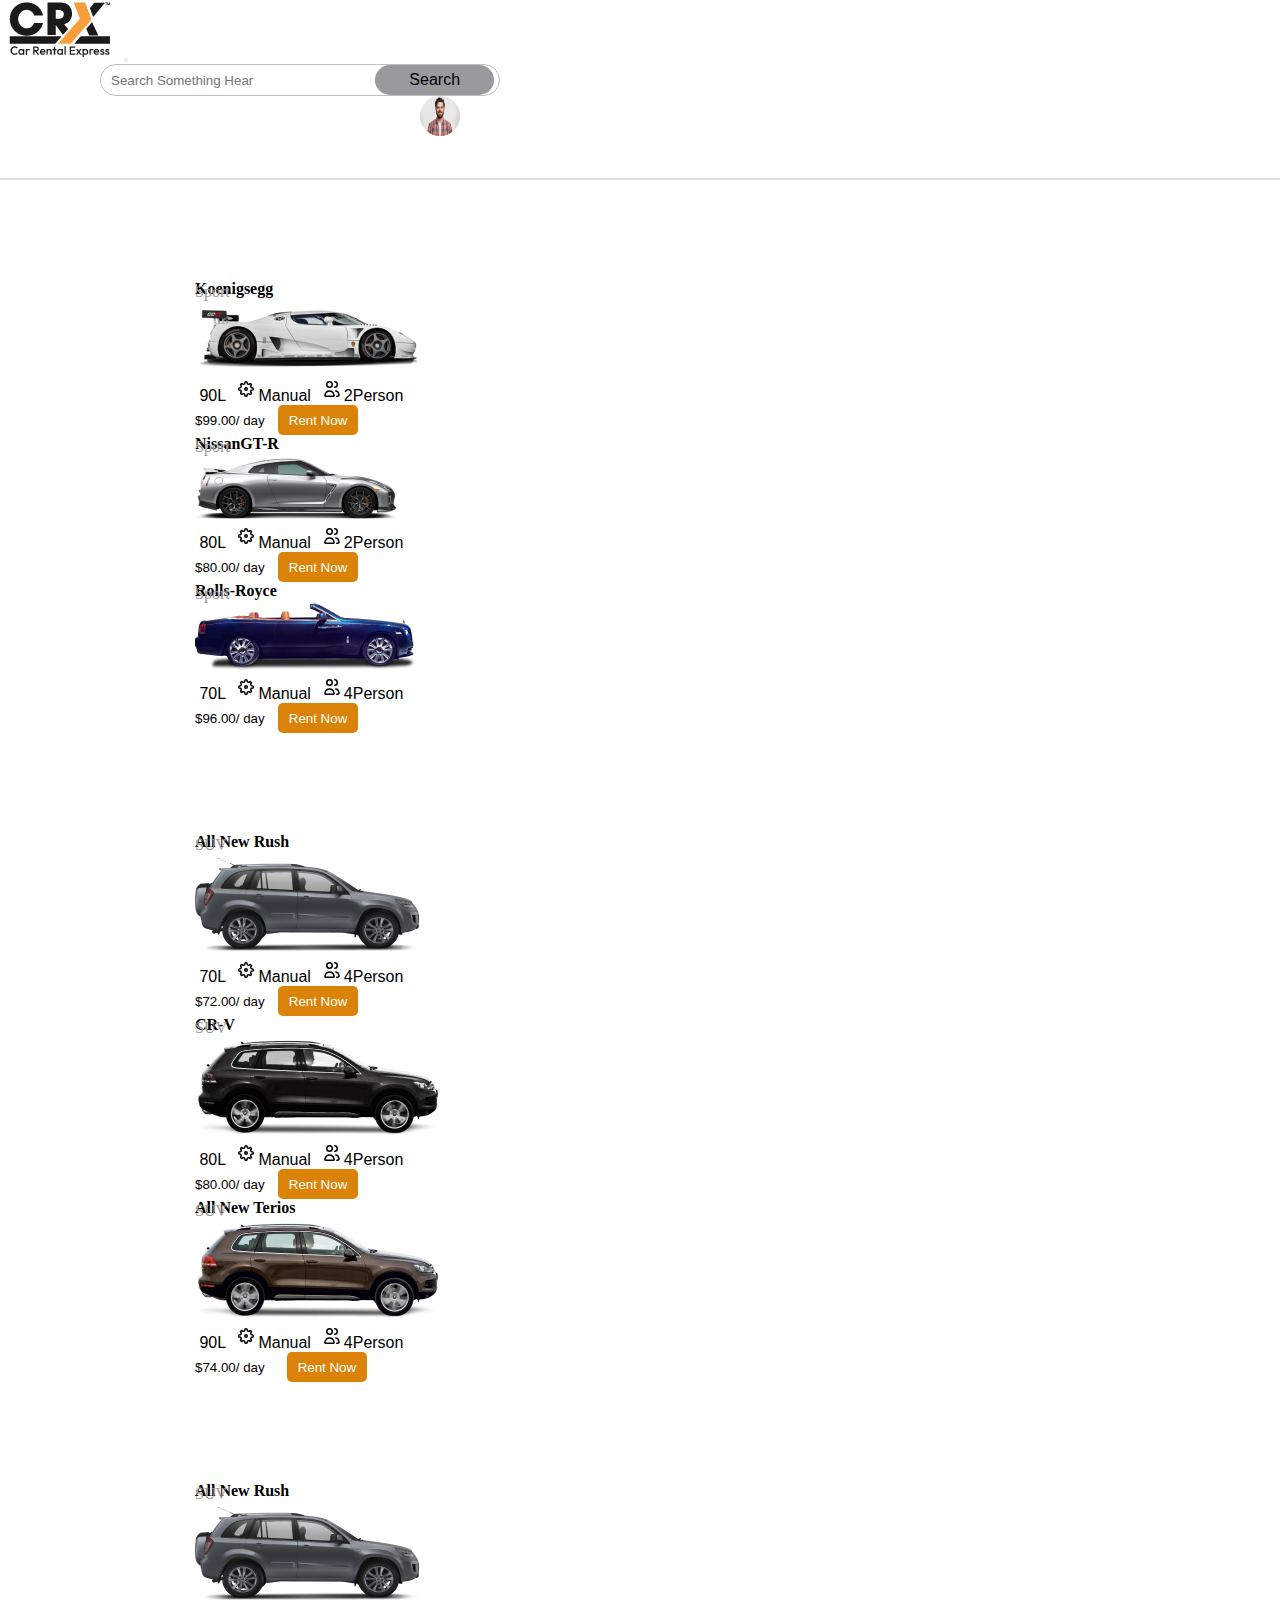
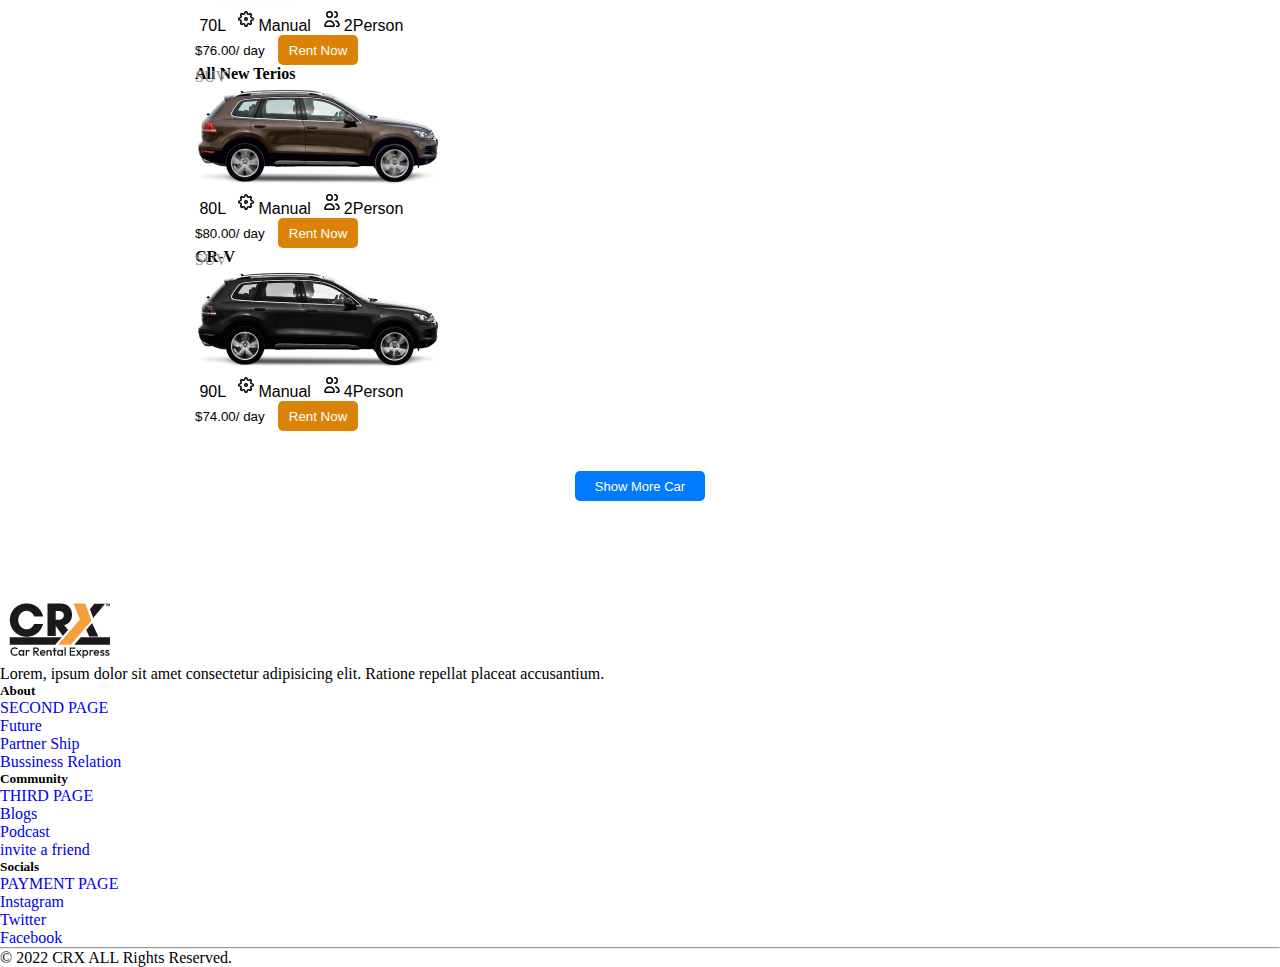
<file: index.html>
<!doctype html>
<html lang="en">

<head>
  <meta charset="utf-8">
  <meta name="viewport" content="width=device-width, initial-scale=1">
  <title>CAR WEBSITE</title>
  <link href="https://cdn.jsdelivr.net/npm/bootstrap@5.3.2/dist/css/bootstrap.min.css" rel="stylesheet"
    integrity="sha384-T3c6CoIi6uLrA9TneNEoa7RxnatzjcDSCmG1MXxSR1GAsXEV/Dwwykc2MPK8M2HN" crossorigin="anonymous">
  <link rel="stylesheet" href="style.css">
  <link rel="stylesheet" href="https://cdnjs.cloudflare.com/ajax/libs/font-awesome/6.5.1/css/all.min.css"
    integrity="sha512-DTOQO9RWCH3ppGqcWaEA1BIZOC6xxalwEsw9c2QQeAIftl+Vegovlnee1c9QX4TctnWMn13TZye+giMm8e2LwA=="
    crossorigin="anonymous" referrerpolicy="no-referrer" />
</head>

<body>

  <nav class="navbar navbar-expand-lg bg-body-tertiary">
    <div class="container-fluid">
      <img class="navbar-brand" href="#" src="./logo_0.png">
      <button class="navbar-toggler" type="button" data-bs-toggle="collapse" data-bs-target="#navbarText"
        aria-controls="navbarText" aria-expanded="false" aria-label="Toggle navigation">
        <span class="navbar-toggler-icon"></span>
      </button>
      <div class="collapse navbar-collapse" id="navbarText">
        <div class="search-box">
          <input class="input-section" type="text" placeholder="Search Something Hear">
          <button class="search-btn">Search </button>
        </div>
        <span class="navbar-text">
          <i class="fa-solid fa-heart fa-xl"></i>
          <i class="fa-solid fa-bell fa-xl"></i>
          <img style="height: 40px; width: 40px; border-radius: 50px;"
            src="./young-bearded-man-with-striped-shirt_273609-5677.avif" alt="">
        </span>

        <div class="form-section">
          <div class="form-design">
            <p class="para-styleing">TYPE</p>
            <pre>
<label for="#"><input type="checkbox"> Sports (10)</label><br>
<label for="#"><input type="checkbox"> SUV (12)</label><br>
<label for="#"><input type="checkbox"> MPV (16)</label><br>
<label for="#"><input type="checkbox"> Sedan (20)</label><br>
<label for="#"><input type="checkbox"> Coupe (14)</label><br>
<label for="#"><input type="checkbox"> Hatchback (14)</label><br>
      </pre>
          </div>

          <div class="sec-form-design">
            <p class="para-styleing">CAPACITY</p>
            <pre>
<label for="#"><input type="checkbox"> 2Person (10)</label><br>
<label for="#"><input type="checkbox"> 4Person (14)</label><br>
<label for="#"><input type="checkbox"> 6Person (12)</label><br>
<label for="#"><input type="checkbox"> 8orMore (16)</label><br>
      </pre>
          </div>

          <div class="third-form-design">
            <p class="para-styleing">PRICE</p>
            <pre>
<label for="#"><input type="range"> </label>
      <P style="margin-top: -20px;">MAX.$100.00</P>
      </pre>
          </div>
        </div>
      </div>
    </div>
  </nav>

  <div class="borderline">

  </div>

  <div class="card-sections">
    <div class="card-design">
      <div class="card-group">
        <div class="card">
          <p class="FONTSTYLING" style="font-weight: bolder;">Koenigsegg</p>
          <p style="color: rgb(153, 153, 153); margin-top: -15px;">Sport</p>
          <img src="./car.png" class="card-img-top" alt="...">
          <div class="card-body">

            <pre><p class="card-text"><i class="fa-solid fa-gas-pump"></i> 90L  <svg width="24" height="24" fill="none" viewBox="0 0 24 24">
              <path stroke="currentColor" stroke-linecap="round" stroke-linejoin="round" stroke-width="1.5" d="M13.1191 5.61336C13.0508 5.11856 12.6279 4.75 12.1285 4.75H11.8715C11.3721 4.75 10.9492 5.11856 10.8809 5.61336L10.7938 6.24511C10.7382 6.64815 10.4403 6.96897 10.0622 7.11922C10.006 7.14156 9.95021 7.16484 9.89497 7.18905C9.52217 7.3524 9.08438 7.3384 8.75876 7.09419L8.45119 6.86351C8.05307 6.56492 7.49597 6.60451 7.14408 6.9564L6.95641 7.14408C6.60452 7.49597 6.56492 8.05306 6.86351 8.45118L7.09419 8.75876C7.33841 9.08437 7.3524 9.52216 7.18905 9.89497C7.16484 9.95021 7.14156 10.006 7.11922 10.0622C6.96897 10.4403 6.64815 10.7382 6.24511 10.7938L5.61336 10.8809C5.11856 10.9492 4.75 11.372 4.75 11.8715V12.1285C4.75 12.6279 5.11856 13.0508 5.61336 13.1191L6.24511 13.2062C6.64815 13.2618 6.96897 13.5597 7.11922 13.9378C7.14156 13.994 7.16484 14.0498 7.18905 14.105C7.3524 14.4778 7.3384 14.9156 7.09419 15.2412L6.86351 15.5488C6.56492 15.9469 6.60451 16.504 6.9564 16.8559L7.14408 17.0436C7.49597 17.3955 8.05306 17.4351 8.45118 17.1365L8.75876 16.9058C9.08437 16.6616 9.52216 16.6476 9.89496 16.811C9.95021 16.8352 10.006 16.8584 10.0622 16.8808C10.4403 17.031 10.7382 17.3519 10.7938 17.7549L10.8809 18.3866C10.9492 18.8814 11.3721 19.25 11.8715 19.25H12.1285C12.6279 19.25 13.0508 18.8814 13.1191 18.3866L13.2062 17.7549C13.2618 17.3519 13.5597 17.031 13.9378 16.8808C13.994 16.8584 14.0498 16.8352 14.105 16.8109C14.4778 16.6476 14.9156 16.6616 15.2412 16.9058L15.5488 17.1365C15.9469 17.4351 16.504 17.3955 16.8559 17.0436L17.0436 16.8559C17.3955 16.504 17.4351 15.9469 17.1365 15.5488L16.9058 15.2412C16.6616 14.9156 16.6476 14.4778 16.811 14.105C16.8352 14.0498 16.8584 13.994 16.8808 13.9378C17.031 13.5597 17.3519 13.2618 17.7549 13.2062L18.3866 13.1191C18.8814 13.0508 19.25 12.6279 19.25 12.1285V11.8715C19.25 11.3721 18.8814 10.9492 18.3866 10.8809L17.7549 10.7938C17.3519 10.7382 17.031 10.4403 16.8808 10.0622C16.8584 10.006 16.8352 9.95021 16.8109 9.89496C16.6476 9.52216 16.6616 9.08437 16.9058 8.75875L17.1365 8.4512C17.4351 8.05308 17.3955 7.49599 17.0436 7.1441L16.8559 6.95642C16.504 6.60453 15.9469 6.56494 15.5488 6.86353L15.2412 7.09419C14.9156 7.33841 14.4778 7.3524 14.105 7.18905C14.0498 7.16484 13.994 7.14156 13.9378 7.11922C13.5597 6.96897 13.2618 6.64815 13.2062 6.24511L13.1191 5.61336Z"></path>
              <path stroke="currentColor" stroke-linecap="round" stroke-linejoin="round" stroke-width="1.5" d="M13.25 12C13.25 12.6904 12.6904 13.25 12 13.25C11.3096 13.25 10.75 12.6904 10.75 12C10.75 11.3096 11.3096 10.75 12 10.75C12.6904 10.75 13.25 11.3096 13.25 12Z"></path>
            </svg>Manual  <svg width="24" height="24" fill="none" viewBox="0 0 24 24">
          <path stroke="currentColor" stroke-linecap="round" stroke-linejoin="round" stroke-width="1.5" d="M5.78168 19.25H13.2183C13.7828 19.25 14.227 18.7817 14.1145 18.2285C13.804 16.7012 12.7897 14 9.5 14C6.21031 14 5.19605 16.7012 4.88549 18.2285C4.773 18.7817 5.21718 19.25 5.78168 19.25Z"></path>
          <path stroke="currentColor" stroke-linecap="round" stroke-linejoin="round" stroke-width="1.5" d="M15.75 14C17.8288 14 18.6802 16.1479 19.0239 17.696C19.2095 18.532 18.5333 19.25 17.6769 19.25H16.75"></path>
          <circle cx="9.5" cy="7.5" r="2.75" stroke="currentColor" stroke-linecap="round" stroke-linejoin="round" stroke-width="1.5"></circle>
          <path stroke="currentColor" stroke-linecap="round" stroke-linejoin="round" stroke-width="1.5" d="M14.75 10.25C16.2688 10.25 17.25 9.01878 17.25 7.5C17.25 5.98122 16.2688 4.75 14.75 4.75"></path>
        </svg>2Person</p></pre>
            <pre><p class="card-text"><small class="text-body-secondary">$99.00/ day</small>   <button class="buttton">Rent Now</button> </p></pre>
          </div>
        </div>
        <div class="card">
          <p class="FONTSTYLING" style="font-weight: bolder;">NissanGT-R</p>
          <p style="color: rgb(153, 153, 153); margin-top: -15px;">Sport</p>
          <img src="./car2.png" class="card-img-top" alt="...">
          <div class="card-body">

            <pre><p class="card-text"><i class="fa-solid fa-gas-pump"></i> 80L  <svg width="24" height="24" fill="none" viewBox="0 0 24 24">
              <path stroke="currentColor" stroke-linecap="round" stroke-linejoin="round" stroke-width="1.5" d="M13.1191 5.61336C13.0508 5.11856 12.6279 4.75 12.1285 4.75H11.8715C11.3721 4.75 10.9492 5.11856 10.8809 5.61336L10.7938 6.24511C10.7382 6.64815 10.4403 6.96897 10.0622 7.11922C10.006 7.14156 9.95021 7.16484 9.89497 7.18905C9.52217 7.3524 9.08438 7.3384 8.75876 7.09419L8.45119 6.86351C8.05307 6.56492 7.49597 6.60451 7.14408 6.9564L6.95641 7.14408C6.60452 7.49597 6.56492 8.05306 6.86351 8.45118L7.09419 8.75876C7.33841 9.08437 7.3524 9.52216 7.18905 9.89497C7.16484 9.95021 7.14156 10.006 7.11922 10.0622C6.96897 10.4403 6.64815 10.7382 6.24511 10.7938L5.61336 10.8809C5.11856 10.9492 4.75 11.372 4.75 11.8715V12.1285C4.75 12.6279 5.11856 13.0508 5.61336 13.1191L6.24511 13.2062C6.64815 13.2618 6.96897 13.5597 7.11922 13.9378C7.14156 13.994 7.16484 14.0498 7.18905 14.105C7.3524 14.4778 7.3384 14.9156 7.09419 15.2412L6.86351 15.5488C6.56492 15.9469 6.60451 16.504 6.9564 16.8559L7.14408 17.0436C7.49597 17.3955 8.05306 17.4351 8.45118 17.1365L8.75876 16.9058C9.08437 16.6616 9.52216 16.6476 9.89496 16.811C9.95021 16.8352 10.006 16.8584 10.0622 16.8808C10.4403 17.031 10.7382 17.3519 10.7938 17.7549L10.8809 18.3866C10.9492 18.8814 11.3721 19.25 11.8715 19.25H12.1285C12.6279 19.25 13.0508 18.8814 13.1191 18.3866L13.2062 17.7549C13.2618 17.3519 13.5597 17.031 13.9378 16.8808C13.994 16.8584 14.0498 16.8352 14.105 16.8109C14.4778 16.6476 14.9156 16.6616 15.2412 16.9058L15.5488 17.1365C15.9469 17.4351 16.504 17.3955 16.8559 17.0436L17.0436 16.8559C17.3955 16.504 17.4351 15.9469 17.1365 15.5488L16.9058 15.2412C16.6616 14.9156 16.6476 14.4778 16.811 14.105C16.8352 14.0498 16.8584 13.994 16.8808 13.9378C17.031 13.5597 17.3519 13.2618 17.7549 13.2062L18.3866 13.1191C18.8814 13.0508 19.25 12.6279 19.25 12.1285V11.8715C19.25 11.3721 18.8814 10.9492 18.3866 10.8809L17.7549 10.7938C17.3519 10.7382 17.031 10.4403 16.8808 10.0622C16.8584 10.006 16.8352 9.95021 16.8109 9.89496C16.6476 9.52216 16.6616 9.08437 16.9058 8.75875L17.1365 8.4512C17.4351 8.05308 17.3955 7.49599 17.0436 7.1441L16.8559 6.95642C16.504 6.60453 15.9469 6.56494 15.5488 6.86353L15.2412 7.09419C14.9156 7.33841 14.4778 7.3524 14.105 7.18905C14.0498 7.16484 13.994 7.14156 13.9378 7.11922C13.5597 6.96897 13.2618 6.64815 13.2062 6.24511L13.1191 5.61336Z"></path>
              <path stroke="currentColor" stroke-linecap="round" stroke-linejoin="round" stroke-width="1.5" d="M13.25 12C13.25 12.6904 12.6904 13.25 12 13.25C11.3096 13.25 10.75 12.6904 10.75 12C10.75 11.3096 11.3096 10.75 12 10.75C12.6904 10.75 13.25 11.3096 13.25 12Z"></path>
            </svg>Manual  <svg width="24" height="24" fill="none" viewBox="0 0 24 24">
          <path stroke="currentColor" stroke-linecap="round" stroke-linejoin="round" stroke-width="1.5" d="M5.78168 19.25H13.2183C13.7828 19.25 14.227 18.7817 14.1145 18.2285C13.804 16.7012 12.7897 14 9.5 14C6.21031 14 5.19605 16.7012 4.88549 18.2285C4.773 18.7817 5.21718 19.25 5.78168 19.25Z"></path>
          <path stroke="currentColor" stroke-linecap="round" stroke-linejoin="round" stroke-width="1.5" d="M15.75 14C17.8288 14 18.6802 16.1479 19.0239 17.696C19.2095 18.532 18.5333 19.25 17.6769 19.25H16.75"></path>
          <circle cx="9.5" cy="7.5" r="2.75" stroke="currentColor" stroke-linecap="round" stroke-linejoin="round" stroke-width="1.5"></circle>
          <path stroke="currentColor" stroke-linecap="round" stroke-linejoin="round" stroke-width="1.5" d="M14.75 10.25C16.2688 10.25 17.25 9.01878 17.25 7.5C17.25 5.98122 16.2688 4.75 14.75 4.75"></path>
        </svg>2Person</p></pre>
            <pre><p class="card-text"><small class="text-body-secondary">$80.00/ day</small>   <button class="buttton">Rent Now</button> </p></pre>
          </div>
        </div>
        <div class="card">
          <p class="FONTSTYLING" style="font-weight: bolder;">Rolls-Royce</p>
          <p style="color: rgb(153, 153, 153); margin-top: -15px;">Sport</p>
          <img src="./Car3.png" class="card-img-top" alt="...">
          <div class="card-body">

            <pre><p class="card-text"><i class="fa-solid fa-gas-pump"></i> 70L  <svg width="24" height="24" fill="none" viewBox="0 0 24 24">
              <path stroke="currentColor" stroke-linecap="round" stroke-linejoin="round" stroke-width="1.5" d="M13.1191 5.61336C13.0508 5.11856 12.6279 4.75 12.1285 4.75H11.8715C11.3721 4.75 10.9492 5.11856 10.8809 5.61336L10.7938 6.24511C10.7382 6.64815 10.4403 6.96897 10.0622 7.11922C10.006 7.14156 9.95021 7.16484 9.89497 7.18905C9.52217 7.3524 9.08438 7.3384 8.75876 7.09419L8.45119 6.86351C8.05307 6.56492 7.49597 6.60451 7.14408 6.9564L6.95641 7.14408C6.60452 7.49597 6.56492 8.05306 6.86351 8.45118L7.09419 8.75876C7.33841 9.08437 7.3524 9.52216 7.18905 9.89497C7.16484 9.95021 7.14156 10.006 7.11922 10.0622C6.96897 10.4403 6.64815 10.7382 6.24511 10.7938L5.61336 10.8809C5.11856 10.9492 4.75 11.372 4.75 11.8715V12.1285C4.75 12.6279 5.11856 13.0508 5.61336 13.1191L6.24511 13.2062C6.64815 13.2618 6.96897 13.5597 7.11922 13.9378C7.14156 13.994 7.16484 14.0498 7.18905 14.105C7.3524 14.4778 7.3384 14.9156 7.09419 15.2412L6.86351 15.5488C6.56492 15.9469 6.60451 16.504 6.9564 16.8559L7.14408 17.0436C7.49597 17.3955 8.05306 17.4351 8.45118 17.1365L8.75876 16.9058C9.08437 16.6616 9.52216 16.6476 9.89496 16.811C9.95021 16.8352 10.006 16.8584 10.0622 16.8808C10.4403 17.031 10.7382 17.3519 10.7938 17.7549L10.8809 18.3866C10.9492 18.8814 11.3721 19.25 11.8715 19.25H12.1285C12.6279 19.25 13.0508 18.8814 13.1191 18.3866L13.2062 17.7549C13.2618 17.3519 13.5597 17.031 13.9378 16.8808C13.994 16.8584 14.0498 16.8352 14.105 16.8109C14.4778 16.6476 14.9156 16.6616 15.2412 16.9058L15.5488 17.1365C15.9469 17.4351 16.504 17.3955 16.8559 17.0436L17.0436 16.8559C17.3955 16.504 17.4351 15.9469 17.1365 15.5488L16.9058 15.2412C16.6616 14.9156 16.6476 14.4778 16.811 14.105C16.8352 14.0498 16.8584 13.994 16.8808 13.9378C17.031 13.5597 17.3519 13.2618 17.7549 13.2062L18.3866 13.1191C18.8814 13.0508 19.25 12.6279 19.25 12.1285V11.8715C19.25 11.3721 18.8814 10.9492 18.3866 10.8809L17.7549 10.7938C17.3519 10.7382 17.031 10.4403 16.8808 10.0622C16.8584 10.006 16.8352 9.95021 16.8109 9.89496C16.6476 9.52216 16.6616 9.08437 16.9058 8.75875L17.1365 8.4512C17.4351 8.05308 17.3955 7.49599 17.0436 7.1441L16.8559 6.95642C16.504 6.60453 15.9469 6.56494 15.5488 6.86353L15.2412 7.09419C14.9156 7.33841 14.4778 7.3524 14.105 7.18905C14.0498 7.16484 13.994 7.14156 13.9378 7.11922C13.5597 6.96897 13.2618 6.64815 13.2062 6.24511L13.1191 5.61336Z"></path>
              <path stroke="currentColor" stroke-linecap="round" stroke-linejoin="round" stroke-width="1.5" d="M13.25 12C13.25 12.6904 12.6904 13.25 12 13.25C11.3096 13.25 10.75 12.6904 10.75 12C10.75 11.3096 11.3096 10.75 12 10.75C12.6904 10.75 13.25 11.3096 13.25 12Z"></path>
            </svg>Manual  <svg width="24" height="24" fill="none" viewBox="0 0 24 24">
          <path stroke="currentColor" stroke-linecap="round" stroke-linejoin="round" stroke-width="1.5" d="M5.78168 19.25H13.2183C13.7828 19.25 14.227 18.7817 14.1145 18.2285C13.804 16.7012 12.7897 14 9.5 14C6.21031 14 5.19605 16.7012 4.88549 18.2285C4.773 18.7817 5.21718 19.25 5.78168 19.25Z"></path>
          <path stroke="currentColor" stroke-linecap="round" stroke-linejoin="round" stroke-width="1.5" d="M15.75 14C17.8288 14 18.6802 16.1479 19.0239 17.696C19.2095 18.532 18.5333 19.25 17.6769 19.25H16.75"></path>
          <circle cx="9.5" cy="7.5" r="2.75" stroke="currentColor" stroke-linecap="round" stroke-linejoin="round" stroke-width="1.5"></circle>
          <path stroke="currentColor" stroke-linecap="round" stroke-linejoin="round" stroke-width="1.5" d="M14.75 10.25C16.2688 10.25 17.25 9.01878 17.25 7.5C17.25 5.98122 16.2688 4.75 14.75 4.75"></path>
        </svg>4Person</p></pre>

            <pre><p class="card-text"><small class="text-body-secondary">$96.00/ day</small>   <button class="buttton">Rent Now</button> </p></pre>
          </div>
        </div>
      </div>
    </div>
  </div>


  <div class="card-sections">
    <div class="card-design">
      <div class="card-group">
        <div class="card">
          <p class="FONTSTYLING" style="font-weight: bolder;">All New Rush</p>
          <p style="color: rgb(153, 153, 153); margin-top: -15px;">SUV</p>
          <img src="./Car6.png" class="card-img-top" alt="...">
          <div class="card-body">

            <pre><p class="card-text"><i class="fa-solid fa-gas-pump"></i> 70L  <svg width="24" height="24" fill="none" viewBox="0 0 24 24">
              <path stroke="currentColor" stroke-linecap="round" stroke-linejoin="round" stroke-width="1.5" d="M13.1191 5.61336C13.0508 5.11856 12.6279 4.75 12.1285 4.75H11.8715C11.3721 4.75 10.9492 5.11856 10.8809 5.61336L10.7938 6.24511C10.7382 6.64815 10.4403 6.96897 10.0622 7.11922C10.006 7.14156 9.95021 7.16484 9.89497 7.18905C9.52217 7.3524 9.08438 7.3384 8.75876 7.09419L8.45119 6.86351C8.05307 6.56492 7.49597 6.60451 7.14408 6.9564L6.95641 7.14408C6.60452 7.49597 6.56492 8.05306 6.86351 8.45118L7.09419 8.75876C7.33841 9.08437 7.3524 9.52216 7.18905 9.89497C7.16484 9.95021 7.14156 10.006 7.11922 10.0622C6.96897 10.4403 6.64815 10.7382 6.24511 10.7938L5.61336 10.8809C5.11856 10.9492 4.75 11.372 4.75 11.8715V12.1285C4.75 12.6279 5.11856 13.0508 5.61336 13.1191L6.24511 13.2062C6.64815 13.2618 6.96897 13.5597 7.11922 13.9378C7.14156 13.994 7.16484 14.0498 7.18905 14.105C7.3524 14.4778 7.3384 14.9156 7.09419 15.2412L6.86351 15.5488C6.56492 15.9469 6.60451 16.504 6.9564 16.8559L7.14408 17.0436C7.49597 17.3955 8.05306 17.4351 8.45118 17.1365L8.75876 16.9058C9.08437 16.6616 9.52216 16.6476 9.89496 16.811C9.95021 16.8352 10.006 16.8584 10.0622 16.8808C10.4403 17.031 10.7382 17.3519 10.7938 17.7549L10.8809 18.3866C10.9492 18.8814 11.3721 19.25 11.8715 19.25H12.1285C12.6279 19.25 13.0508 18.8814 13.1191 18.3866L13.2062 17.7549C13.2618 17.3519 13.5597 17.031 13.9378 16.8808C13.994 16.8584 14.0498 16.8352 14.105 16.8109C14.4778 16.6476 14.9156 16.6616 15.2412 16.9058L15.5488 17.1365C15.9469 17.4351 16.504 17.3955 16.8559 17.0436L17.0436 16.8559C17.3955 16.504 17.4351 15.9469 17.1365 15.5488L16.9058 15.2412C16.6616 14.9156 16.6476 14.4778 16.811 14.105C16.8352 14.0498 16.8584 13.994 16.8808 13.9378C17.031 13.5597 17.3519 13.2618 17.7549 13.2062L18.3866 13.1191C18.8814 13.0508 19.25 12.6279 19.25 12.1285V11.8715C19.25 11.3721 18.8814 10.9492 18.3866 10.8809L17.7549 10.7938C17.3519 10.7382 17.031 10.4403 16.8808 10.0622C16.8584 10.006 16.8352 9.95021 16.8109 9.89496C16.6476 9.52216 16.6616 9.08437 16.9058 8.75875L17.1365 8.4512C17.4351 8.05308 17.3955 7.49599 17.0436 7.1441L16.8559 6.95642C16.504 6.60453 15.9469 6.56494 15.5488 6.86353L15.2412 7.09419C14.9156 7.33841 14.4778 7.3524 14.105 7.18905C14.0498 7.16484 13.994 7.14156 13.9378 7.11922C13.5597 6.96897 13.2618 6.64815 13.2062 6.24511L13.1191 5.61336Z"></path>
              <path stroke="currentColor" stroke-linecap="round" stroke-linejoin="round" stroke-width="1.5" d="M13.25 12C13.25 12.6904 12.6904 13.25 12 13.25C11.3096 13.25 10.75 12.6904 10.75 12C10.75 11.3096 11.3096 10.75 12 10.75C12.6904 10.75 13.25 11.3096 13.25 12Z"></path>
            </svg>Manual  <svg width="24" height="24" fill="none" viewBox="0 0 24 24">
          <path stroke="currentColor" stroke-linecap="round" stroke-linejoin="round" stroke-width="1.5" d="M5.78168 19.25H13.2183C13.7828 19.25 14.227 18.7817 14.1145 18.2285C13.804 16.7012 12.7897 14 9.5 14C6.21031 14 5.19605 16.7012 4.88549 18.2285C4.773 18.7817 5.21718 19.25 5.78168 19.25Z"></path>
          <path stroke="currentColor" stroke-linecap="round" stroke-linejoin="round" stroke-width="1.5" d="M15.75 14C17.8288 14 18.6802 16.1479 19.0239 17.696C19.2095 18.532 18.5333 19.25 17.6769 19.25H16.75"></path>
          <circle cx="9.5" cy="7.5" r="2.75" stroke="currentColor" stroke-linecap="round" stroke-linejoin="round" stroke-width="1.5"></circle>
          <path stroke="currentColor" stroke-linecap="round" stroke-linejoin="round" stroke-width="1.5" d="M14.75 10.25C16.2688 10.25 17.25 9.01878 17.25 7.5C17.25 5.98122 16.2688 4.75 14.75 4.75"></path>
        </svg>4Person</p></pre>
            <pre><p class="card-text"><small class="text-body-secondary">$72.00/ day</small>   <button class="buttton">Rent Now</button> </p></pre>
          </div>
        </div>
        <div class="card">
          <p class="FONTSTYLING" style="font-weight: bolder;">CR-V</p>
          <p style="color: rgb(153, 153, 153); margin-top: -15px;">SUV</p>
          <img src="./Car8.png" class="card-img-top" alt="...">
          <div class="card-body">

            <pre><p class="card-text"><i class="fa-solid fa-gas-pump"></i> 80L  <svg width="24" height="24" fill="none" viewBox="0 0 24 24">
              <path stroke="currentColor" stroke-linecap="round" stroke-linejoin="round" stroke-width="1.5" d="M13.1191 5.61336C13.0508 5.11856 12.6279 4.75 12.1285 4.75H11.8715C11.3721 4.75 10.9492 5.11856 10.8809 5.61336L10.7938 6.24511C10.7382 6.64815 10.4403 6.96897 10.0622 7.11922C10.006 7.14156 9.95021 7.16484 9.89497 7.18905C9.52217 7.3524 9.08438 7.3384 8.75876 7.09419L8.45119 6.86351C8.05307 6.56492 7.49597 6.60451 7.14408 6.9564L6.95641 7.14408C6.60452 7.49597 6.56492 8.05306 6.86351 8.45118L7.09419 8.75876C7.33841 9.08437 7.3524 9.52216 7.18905 9.89497C7.16484 9.95021 7.14156 10.006 7.11922 10.0622C6.96897 10.4403 6.64815 10.7382 6.24511 10.7938L5.61336 10.8809C5.11856 10.9492 4.75 11.372 4.75 11.8715V12.1285C4.75 12.6279 5.11856 13.0508 5.61336 13.1191L6.24511 13.2062C6.64815 13.2618 6.96897 13.5597 7.11922 13.9378C7.14156 13.994 7.16484 14.0498 7.18905 14.105C7.3524 14.4778 7.3384 14.9156 7.09419 15.2412L6.86351 15.5488C6.56492 15.9469 6.60451 16.504 6.9564 16.8559L7.14408 17.0436C7.49597 17.3955 8.05306 17.4351 8.45118 17.1365L8.75876 16.9058C9.08437 16.6616 9.52216 16.6476 9.89496 16.811C9.95021 16.8352 10.006 16.8584 10.0622 16.8808C10.4403 17.031 10.7382 17.3519 10.7938 17.7549L10.8809 18.3866C10.9492 18.8814 11.3721 19.25 11.8715 19.25H12.1285C12.6279 19.25 13.0508 18.8814 13.1191 18.3866L13.2062 17.7549C13.2618 17.3519 13.5597 17.031 13.9378 16.8808C13.994 16.8584 14.0498 16.8352 14.105 16.8109C14.4778 16.6476 14.9156 16.6616 15.2412 16.9058L15.5488 17.1365C15.9469 17.4351 16.504 17.3955 16.8559 17.0436L17.0436 16.8559C17.3955 16.504 17.4351 15.9469 17.1365 15.5488L16.9058 15.2412C16.6616 14.9156 16.6476 14.4778 16.811 14.105C16.8352 14.0498 16.8584 13.994 16.8808 13.9378C17.031 13.5597 17.3519 13.2618 17.7549 13.2062L18.3866 13.1191C18.8814 13.0508 19.25 12.6279 19.25 12.1285V11.8715C19.25 11.3721 18.8814 10.9492 18.3866 10.8809L17.7549 10.7938C17.3519 10.7382 17.031 10.4403 16.8808 10.0622C16.8584 10.006 16.8352 9.95021 16.8109 9.89496C16.6476 9.52216 16.6616 9.08437 16.9058 8.75875L17.1365 8.4512C17.4351 8.05308 17.3955 7.49599 17.0436 7.1441L16.8559 6.95642C16.504 6.60453 15.9469 6.56494 15.5488 6.86353L15.2412 7.09419C14.9156 7.33841 14.4778 7.3524 14.105 7.18905C14.0498 7.16484 13.994 7.14156 13.9378 7.11922C13.5597 6.96897 13.2618 6.64815 13.2062 6.24511L13.1191 5.61336Z"></path>
              <path stroke="currentColor" stroke-linecap="round" stroke-linejoin="round" stroke-width="1.5" d="M13.25 12C13.25 12.6904 12.6904 13.25 12 13.25C11.3096 13.25 10.75 12.6904 10.75 12C10.75 11.3096 11.3096 10.75 12 10.75C12.6904 10.75 13.25 11.3096 13.25 12Z"></path>
            </svg>Manual  <svg width="24" height="24" fill="none" viewBox="0 0 24 24">
          <path stroke="currentColor" stroke-linecap="round" stroke-linejoin="round" stroke-width="1.5" d="M5.78168 19.25H13.2183C13.7828 19.25 14.227 18.7817 14.1145 18.2285C13.804 16.7012 12.7897 14 9.5 14C6.21031 14 5.19605 16.7012 4.88549 18.2285C4.773 18.7817 5.21718 19.25 5.78168 19.25Z"></path>
          <path stroke="currentColor" stroke-linecap="round" stroke-linejoin="round" stroke-width="1.5" d="M15.75 14C17.8288 14 18.6802 16.1479 19.0239 17.696C19.2095 18.532 18.5333 19.25 17.6769 19.25H16.75"></path>
          <circle cx="9.5" cy="7.5" r="2.75" stroke="currentColor" stroke-linecap="round" stroke-linejoin="round" stroke-width="1.5"></circle>
          <path stroke="currentColor" stroke-linecap="round" stroke-linejoin="round" stroke-width="1.5" d="M14.75 10.25C16.2688 10.25 17.25 9.01878 17.25 7.5C17.25 5.98122 16.2688 4.75 14.75 4.75"></path>
        </svg>4Person</p></pre>
            <pre><p class="card-text"><small class="text-body-secondary">$80.00/ day</small>   <button class="buttton">Rent Now</button> </p></pre>
          </div>
        </div>
        <div class="card">
          <p class="FONTSTYLING" style="font-weight: bolder;">All New Terios</p>
          <p style="color: rgb(153, 153, 153); margin-top: -15px;">SUV</p>
          <img src="./Car7.png" class="card-img-top" alt="...">
          <div class="card-body">

            <pre><p class="card-text"><i class="fa-solid fa-gas-pump"></i> 90L  <svg width="24" height="24" fill="none" viewBox="0 0 24 24">
              <path stroke="currentColor" stroke-linecap="round" stroke-linejoin="round" stroke-width="1.5" d="M13.1191 5.61336C13.0508 5.11856 12.6279 4.75 12.1285 4.75H11.8715C11.3721 4.75 10.9492 5.11856 10.8809 5.61336L10.7938 6.24511C10.7382 6.64815 10.4403 6.96897 10.0622 7.11922C10.006 7.14156 9.95021 7.16484 9.89497 7.18905C9.52217 7.3524 9.08438 7.3384 8.75876 7.09419L8.45119 6.86351C8.05307 6.56492 7.49597 6.60451 7.14408 6.9564L6.95641 7.14408C6.60452 7.49597 6.56492 8.05306 6.86351 8.45118L7.09419 8.75876C7.33841 9.08437 7.3524 9.52216 7.18905 9.89497C7.16484 9.95021 7.14156 10.006 7.11922 10.0622C6.96897 10.4403 6.64815 10.7382 6.24511 10.7938L5.61336 10.8809C5.11856 10.9492 4.75 11.372 4.75 11.8715V12.1285C4.75 12.6279 5.11856 13.0508 5.61336 13.1191L6.24511 13.2062C6.64815 13.2618 6.96897 13.5597 7.11922 13.9378C7.14156 13.994 7.16484 14.0498 7.18905 14.105C7.3524 14.4778 7.3384 14.9156 7.09419 15.2412L6.86351 15.5488C6.56492 15.9469 6.60451 16.504 6.9564 16.8559L7.14408 17.0436C7.49597 17.3955 8.05306 17.4351 8.45118 17.1365L8.75876 16.9058C9.08437 16.6616 9.52216 16.6476 9.89496 16.811C9.95021 16.8352 10.006 16.8584 10.0622 16.8808C10.4403 17.031 10.7382 17.3519 10.7938 17.7549L10.8809 18.3866C10.9492 18.8814 11.3721 19.25 11.8715 19.25H12.1285C12.6279 19.25 13.0508 18.8814 13.1191 18.3866L13.2062 17.7549C13.2618 17.3519 13.5597 17.031 13.9378 16.8808C13.994 16.8584 14.0498 16.8352 14.105 16.8109C14.4778 16.6476 14.9156 16.6616 15.2412 16.9058L15.5488 17.1365C15.9469 17.4351 16.504 17.3955 16.8559 17.0436L17.0436 16.8559C17.3955 16.504 17.4351 15.9469 17.1365 15.5488L16.9058 15.2412C16.6616 14.9156 16.6476 14.4778 16.811 14.105C16.8352 14.0498 16.8584 13.994 16.8808 13.9378C17.031 13.5597 17.3519 13.2618 17.7549 13.2062L18.3866 13.1191C18.8814 13.0508 19.25 12.6279 19.25 12.1285V11.8715C19.25 11.3721 18.8814 10.9492 18.3866 10.8809L17.7549 10.7938C17.3519 10.7382 17.031 10.4403 16.8808 10.0622C16.8584 10.006 16.8352 9.95021 16.8109 9.89496C16.6476 9.52216 16.6616 9.08437 16.9058 8.75875L17.1365 8.4512C17.4351 8.05308 17.3955 7.49599 17.0436 7.1441L16.8559 6.95642C16.504 6.60453 15.9469 6.56494 15.5488 6.86353L15.2412 7.09419C14.9156 7.33841 14.4778 7.3524 14.105 7.18905C14.0498 7.16484 13.994 7.14156 13.9378 7.11922C13.5597 6.96897 13.2618 6.64815 13.2062 6.24511L13.1191 5.61336Z"></path>
              <path stroke="currentColor" stroke-linecap="round" stroke-linejoin="round" stroke-width="1.5" d="M13.25 12C13.25 12.6904 12.6904 13.25 12 13.25C11.3096 13.25 10.75 12.6904 10.75 12C10.75 11.3096 11.3096 10.75 12 10.75C12.6904 10.75 13.25 11.3096 13.25 12Z"></path>
            </svg>Manual  <svg width="24" height="24" fill="none" viewBox="0 0 24 24">
          <path stroke="currentColor" stroke-linecap="round" stroke-linejoin="round" stroke-width="1.5" d="M5.78168 19.25H13.2183C13.7828 19.25 14.227 18.7817 14.1145 18.2285C13.804 16.7012 12.7897 14 9.5 14C6.21031 14 5.19605 16.7012 4.88549 18.2285C4.773 18.7817 5.21718 19.25 5.78168 19.25Z"></path>
          <path stroke="currentColor" stroke-linecap="round" stroke-linejoin="round" stroke-width="1.5" d="M15.75 14C17.8288 14 18.6802 16.1479 19.0239 17.696C19.2095 18.532 18.5333 19.25 17.6769 19.25H16.75"></path>
          <circle cx="9.5" cy="7.5" r="2.75" stroke="currentColor" stroke-linecap="round" stroke-linejoin="round" stroke-width="1.5"></circle>
          <path stroke="currentColor" stroke-linecap="round" stroke-linejoin="round" stroke-width="1.5" d="M14.75 10.25C16.2688 10.25 17.25 9.01878 17.25 7.5C17.25 5.98122 16.2688 4.75 14.75 4.75"></path>
        </svg>4Person</p></pre>

            <pre><p class="card-text"><small class="text-body-secondary">$74.00/ day</small>     <button class="buttton">Rent Now</button> </p></pre>
          </div>
        </div>
      </div>
    </div>
  </div>


  <div class="card-sections">
    <div class="card-design">
      <div class="card-group">
        <div class="card">
          <p class="FONTSTYLING" style="font-weight: bolder;">All New Rush</p>
          <p style="color: rgb(153, 153, 153); margin-top: -15px;">SUV</p>
          <img src="./Car6.png" class="card-img-top" alt="...">
          <div class="card-body">

            <pre><p class="card-text"><i class="fa-solid fa-gas-pump"></i> 70L  <svg width="24" height="24" fill="none" viewBox="0 0 24 24">
              <path stroke="currentColor" stroke-linecap="round" stroke-linejoin="round" stroke-width="1.5" d="M13.1191 5.61336C13.0508 5.11856 12.6279 4.75 12.1285 4.75H11.8715C11.3721 4.75 10.9492 5.11856 10.8809 5.61336L10.7938 6.24511C10.7382 6.64815 10.4403 6.96897 10.0622 7.11922C10.006 7.14156 9.95021 7.16484 9.89497 7.18905C9.52217 7.3524 9.08438 7.3384 8.75876 7.09419L8.45119 6.86351C8.05307 6.56492 7.49597 6.60451 7.14408 6.9564L6.95641 7.14408C6.60452 7.49597 6.56492 8.05306 6.86351 8.45118L7.09419 8.75876C7.33841 9.08437 7.3524 9.52216 7.18905 9.89497C7.16484 9.95021 7.14156 10.006 7.11922 10.0622C6.96897 10.4403 6.64815 10.7382 6.24511 10.7938L5.61336 10.8809C5.11856 10.9492 4.75 11.372 4.75 11.8715V12.1285C4.75 12.6279 5.11856 13.0508 5.61336 13.1191L6.24511 13.2062C6.64815 13.2618 6.96897 13.5597 7.11922 13.9378C7.14156 13.994 7.16484 14.0498 7.18905 14.105C7.3524 14.4778 7.3384 14.9156 7.09419 15.2412L6.86351 15.5488C6.56492 15.9469 6.60451 16.504 6.9564 16.8559L7.14408 17.0436C7.49597 17.3955 8.05306 17.4351 8.45118 17.1365L8.75876 16.9058C9.08437 16.6616 9.52216 16.6476 9.89496 16.811C9.95021 16.8352 10.006 16.8584 10.0622 16.8808C10.4403 17.031 10.7382 17.3519 10.7938 17.7549L10.8809 18.3866C10.9492 18.8814 11.3721 19.25 11.8715 19.25H12.1285C12.6279 19.25 13.0508 18.8814 13.1191 18.3866L13.2062 17.7549C13.2618 17.3519 13.5597 17.031 13.9378 16.8808C13.994 16.8584 14.0498 16.8352 14.105 16.8109C14.4778 16.6476 14.9156 16.6616 15.2412 16.9058L15.5488 17.1365C15.9469 17.4351 16.504 17.3955 16.8559 17.0436L17.0436 16.8559C17.3955 16.504 17.4351 15.9469 17.1365 15.5488L16.9058 15.2412C16.6616 14.9156 16.6476 14.4778 16.811 14.105C16.8352 14.0498 16.8584 13.994 16.8808 13.9378C17.031 13.5597 17.3519 13.2618 17.7549 13.2062L18.3866 13.1191C18.8814 13.0508 19.25 12.6279 19.25 12.1285V11.8715C19.25 11.3721 18.8814 10.9492 18.3866 10.8809L17.7549 10.7938C17.3519 10.7382 17.031 10.4403 16.8808 10.0622C16.8584 10.006 16.8352 9.95021 16.8109 9.89496C16.6476 9.52216 16.6616 9.08437 16.9058 8.75875L17.1365 8.4512C17.4351 8.05308 17.3955 7.49599 17.0436 7.1441L16.8559 6.95642C16.504 6.60453 15.9469 6.56494 15.5488 6.86353L15.2412 7.09419C14.9156 7.33841 14.4778 7.3524 14.105 7.18905C14.0498 7.16484 13.994 7.14156 13.9378 7.11922C13.5597 6.96897 13.2618 6.64815 13.2062 6.24511L13.1191 5.61336Z"></path>
              <path stroke="currentColor" stroke-linecap="round" stroke-linejoin="round" stroke-width="1.5" d="M13.25 12C13.25 12.6904 12.6904 13.25 12 13.25C11.3096 13.25 10.75 12.6904 10.75 12C10.75 11.3096 11.3096 10.75 12 10.75C12.6904 10.75 13.25 11.3096 13.25 12Z"></path>
            </svg>Manual  <svg width="24" height="24" fill="none" viewBox="0 0 24 24">
          <path stroke="currentColor" stroke-linecap="round" stroke-linejoin="round" stroke-width="1.5" d="M5.78168 19.25H13.2183C13.7828 19.25 14.227 18.7817 14.1145 18.2285C13.804 16.7012 12.7897 14 9.5 14C6.21031 14 5.19605 16.7012 4.88549 18.2285C4.773 18.7817 5.21718 19.25 5.78168 19.25Z"></path>
          <path stroke="currentColor" stroke-linecap="round" stroke-linejoin="round" stroke-width="1.5" d="M15.75 14C17.8288 14 18.6802 16.1479 19.0239 17.696C19.2095 18.532 18.5333 19.25 17.6769 19.25H16.75"></path>
          <circle cx="9.5" cy="7.5" r="2.75" stroke="currentColor" stroke-linecap="round" stroke-linejoin="round" stroke-width="1.5"></circle>
          <path stroke="currentColor" stroke-linecap="round" stroke-linejoin="round" stroke-width="1.5" d="M14.75 10.25C16.2688 10.25 17.25 9.01878 17.25 7.5C17.25 5.98122 16.2688 4.75 14.75 4.75"></path>
        </svg>2Person</p></pre>
            <pre><p class="card-text"><small class="text-body-secondary">$76.00/ day</small>   <button class="buttton">Rent Now</button> </p></pre>
          </div>
        </div>
        <div class="card">
          <p class="FONTSTYLING" style="font-weight: bolder;">All New Terios</p>
          <p style="color: rgb(153, 153, 153); margin-top: -15px;">SUV</p>
          <img src="./Car7.png" class="card-img-top" alt="...">
          <div class="card-body">

            <pre><p class="card-text"><i class="fa-solid fa-gas-pump"></i> 80L  <svg width="24" height="24" fill="none" viewBox="0 0 24 24">
              <path stroke="currentColor" stroke-linecap="round" stroke-linejoin="round" stroke-width="1.5" d="M13.1191 5.61336C13.0508 5.11856 12.6279 4.75 12.1285 4.75H11.8715C11.3721 4.75 10.9492 5.11856 10.8809 5.61336L10.7938 6.24511C10.7382 6.64815 10.4403 6.96897 10.0622 7.11922C10.006 7.14156 9.95021 7.16484 9.89497 7.18905C9.52217 7.3524 9.08438 7.3384 8.75876 7.09419L8.45119 6.86351C8.05307 6.56492 7.49597 6.60451 7.14408 6.9564L6.95641 7.14408C6.60452 7.49597 6.56492 8.05306 6.86351 8.45118L7.09419 8.75876C7.33841 9.08437 7.3524 9.52216 7.18905 9.89497C7.16484 9.95021 7.14156 10.006 7.11922 10.0622C6.96897 10.4403 6.64815 10.7382 6.24511 10.7938L5.61336 10.8809C5.11856 10.9492 4.75 11.372 4.75 11.8715V12.1285C4.75 12.6279 5.11856 13.0508 5.61336 13.1191L6.24511 13.2062C6.64815 13.2618 6.96897 13.5597 7.11922 13.9378C7.14156 13.994 7.16484 14.0498 7.18905 14.105C7.3524 14.4778 7.3384 14.9156 7.09419 15.2412L6.86351 15.5488C6.56492 15.9469 6.60451 16.504 6.9564 16.8559L7.14408 17.0436C7.49597 17.3955 8.05306 17.4351 8.45118 17.1365L8.75876 16.9058C9.08437 16.6616 9.52216 16.6476 9.89496 16.811C9.95021 16.8352 10.006 16.8584 10.0622 16.8808C10.4403 17.031 10.7382 17.3519 10.7938 17.7549L10.8809 18.3866C10.9492 18.8814 11.3721 19.25 11.8715 19.25H12.1285C12.6279 19.25 13.0508 18.8814 13.1191 18.3866L13.2062 17.7549C13.2618 17.3519 13.5597 17.031 13.9378 16.8808C13.994 16.8584 14.0498 16.8352 14.105 16.8109C14.4778 16.6476 14.9156 16.6616 15.2412 16.9058L15.5488 17.1365C15.9469 17.4351 16.504 17.3955 16.8559 17.0436L17.0436 16.8559C17.3955 16.504 17.4351 15.9469 17.1365 15.5488L16.9058 15.2412C16.6616 14.9156 16.6476 14.4778 16.811 14.105C16.8352 14.0498 16.8584 13.994 16.8808 13.9378C17.031 13.5597 17.3519 13.2618 17.7549 13.2062L18.3866 13.1191C18.8814 13.0508 19.25 12.6279 19.25 12.1285V11.8715C19.25 11.3721 18.8814 10.9492 18.3866 10.8809L17.7549 10.7938C17.3519 10.7382 17.031 10.4403 16.8808 10.0622C16.8584 10.006 16.8352 9.95021 16.8109 9.89496C16.6476 9.52216 16.6616 9.08437 16.9058 8.75875L17.1365 8.4512C17.4351 8.05308 17.3955 7.49599 17.0436 7.1441L16.8559 6.95642C16.504 6.60453 15.9469 6.56494 15.5488 6.86353L15.2412 7.09419C14.9156 7.33841 14.4778 7.3524 14.105 7.18905C14.0498 7.16484 13.994 7.14156 13.9378 7.11922C13.5597 6.96897 13.2618 6.64815 13.2062 6.24511L13.1191 5.61336Z"></path>
              <path stroke="currentColor" stroke-linecap="round" stroke-linejoin="round" stroke-width="1.5" d="M13.25 12C13.25 12.6904 12.6904 13.25 12 13.25C11.3096 13.25 10.75 12.6904 10.75 12C10.75 11.3096 11.3096 10.75 12 10.75C12.6904 10.75 13.25 11.3096 13.25 12Z"></path>
            </svg>Manual  <svg width="24" height="24" fill="none" viewBox="0 0 24 24">
          <path stroke="currentColor" stroke-linecap="round" stroke-linejoin="round" stroke-width="1.5" d="M5.78168 19.25H13.2183C13.7828 19.25 14.227 18.7817 14.1145 18.2285C13.804 16.7012 12.7897 14 9.5 14C6.21031 14 5.19605 16.7012 4.88549 18.2285C4.773 18.7817 5.21718 19.25 5.78168 19.25Z"></path>
          <path stroke="currentColor" stroke-linecap="round" stroke-linejoin="round" stroke-width="1.5" d="M15.75 14C17.8288 14 18.6802 16.1479 19.0239 17.696C19.2095 18.532 18.5333 19.25 17.6769 19.25H16.75"></path>
          <circle cx="9.5" cy="7.5" r="2.75" stroke="currentColor" stroke-linecap="round" stroke-linejoin="round" stroke-width="1.5"></circle>
          <path stroke="currentColor" stroke-linecap="round" stroke-linejoin="round" stroke-width="1.5" d="M14.75 10.25C16.2688 10.25 17.25 9.01878 17.25 7.5C17.25 5.98122 16.2688 4.75 14.75 4.75"></path>
        </svg>2Person</p></pre>
            <pre><p class="card-text"><small class="text-body-secondary">$80.00/ day</small>   <button class="buttton">Rent Now</button> </p></pre>
          </div>
        </div>
        <div class="card">
          <p class="FONTSTYLING" style="font-weight: bolder;">CR-V</p>
          <p style="color: rgb(153, 153, 153); margin-top: -15px;">SUV</p>
          <img src="./Car8.png" class="card-img-top" alt="...">
          <div class="card-body">

            <pre><p class="card-text"><i class="fa-solid fa-gas-pump"></i> 90L  <svg width="24" height="24" fill="none" viewBox="0 0 24 24">
              <path stroke="currentColor" stroke-linecap="round" stroke-linejoin="round" stroke-width="1.5" d="M13.1191 5.61336C13.0508 5.11856 12.6279 4.75 12.1285 4.75H11.8715C11.3721 4.75 10.9492 5.11856 10.8809 5.61336L10.7938 6.24511C10.7382 6.64815 10.4403 6.96897 10.0622 7.11922C10.006 7.14156 9.95021 7.16484 9.89497 7.18905C9.52217 7.3524 9.08438 7.3384 8.75876 7.09419L8.45119 6.86351C8.05307 6.56492 7.49597 6.60451 7.14408 6.9564L6.95641 7.14408C6.60452 7.49597 6.56492 8.05306 6.86351 8.45118L7.09419 8.75876C7.33841 9.08437 7.3524 9.52216 7.18905 9.89497C7.16484 9.95021 7.14156 10.006 7.11922 10.0622C6.96897 10.4403 6.64815 10.7382 6.24511 10.7938L5.61336 10.8809C5.11856 10.9492 4.75 11.372 4.75 11.8715V12.1285C4.75 12.6279 5.11856 13.0508 5.61336 13.1191L6.24511 13.2062C6.64815 13.2618 6.96897 13.5597 7.11922 13.9378C7.14156 13.994 7.16484 14.0498 7.18905 14.105C7.3524 14.4778 7.3384 14.9156 7.09419 15.2412L6.86351 15.5488C6.56492 15.9469 6.60451 16.504 6.9564 16.8559L7.14408 17.0436C7.49597 17.3955 8.05306 17.4351 8.45118 17.1365L8.75876 16.9058C9.08437 16.6616 9.52216 16.6476 9.89496 16.811C9.95021 16.8352 10.006 16.8584 10.0622 16.8808C10.4403 17.031 10.7382 17.3519 10.7938 17.7549L10.8809 18.3866C10.9492 18.8814 11.3721 19.25 11.8715 19.25H12.1285C12.6279 19.25 13.0508 18.8814 13.1191 18.3866L13.2062 17.7549C13.2618 17.3519 13.5597 17.031 13.9378 16.8808C13.994 16.8584 14.0498 16.8352 14.105 16.8109C14.4778 16.6476 14.9156 16.6616 15.2412 16.9058L15.5488 17.1365C15.9469 17.4351 16.504 17.3955 16.8559 17.0436L17.0436 16.8559C17.3955 16.504 17.4351 15.9469 17.1365 15.5488L16.9058 15.2412C16.6616 14.9156 16.6476 14.4778 16.811 14.105C16.8352 14.0498 16.8584 13.994 16.8808 13.9378C17.031 13.5597 17.3519 13.2618 17.7549 13.2062L18.3866 13.1191C18.8814 13.0508 19.25 12.6279 19.25 12.1285V11.8715C19.25 11.3721 18.8814 10.9492 18.3866 10.8809L17.7549 10.7938C17.3519 10.7382 17.031 10.4403 16.8808 10.0622C16.8584 10.006 16.8352 9.95021 16.8109 9.89496C16.6476 9.52216 16.6616 9.08437 16.9058 8.75875L17.1365 8.4512C17.4351 8.05308 17.3955 7.49599 17.0436 7.1441L16.8559 6.95642C16.504 6.60453 15.9469 6.56494 15.5488 6.86353L15.2412 7.09419C14.9156 7.33841 14.4778 7.3524 14.105 7.18905C14.0498 7.16484 13.994 7.14156 13.9378 7.11922C13.5597 6.96897 13.2618 6.64815 13.2062 6.24511L13.1191 5.61336Z"></path>
              <path stroke="currentColor" stroke-linecap="round" stroke-linejoin="round" stroke-width="1.5" d="M13.25 12C13.25 12.6904 12.6904 13.25 12 13.25C11.3096 13.25 10.75 12.6904 10.75 12C10.75 11.3096 11.3096 10.75 12 10.75C12.6904 10.75 13.25 11.3096 13.25 12Z"></path>
            </svg>Manual  <svg width="24" height="24" fill="none" viewBox="0 0 24 24">
          <path stroke="currentColor" stroke-linecap="round" stroke-linejoin="round" stroke-width="1.5" d="M5.78168 19.25H13.2183C13.7828 19.25 14.227 18.7817 14.1145 18.2285C13.804 16.7012 12.7897 14 9.5 14C6.21031 14 5.19605 16.7012 4.88549 18.2285C4.773 18.7817 5.21718 19.25 5.78168 19.25Z"></path>
          <path stroke="currentColor" stroke-linecap="round" stroke-linejoin="round" stroke-width="1.5" d="M15.75 14C17.8288 14 18.6802 16.1479 19.0239 17.696C19.2095 18.532 18.5333 19.25 17.6769 19.25H16.75"></path>
          <circle cx="9.5" cy="7.5" r="2.75" stroke="currentColor" stroke-linecap="round" stroke-linejoin="round" stroke-width="1.5"></circle>
          <path stroke="currentColor" stroke-linecap="round" stroke-linejoin="round" stroke-width="1.5" d="M14.75 10.25C16.2688 10.25 17.25 9.01878 17.25 7.5C17.25 5.98122 16.2688 4.75 14.75 4.75"></path>
        </svg>4Person</p></pre>

            <pre><p class="card-text"><small class="text-body-secondary">$74.00/ day</small>   <button class="buttton">Rent Now</button> </p></pre>
          </div>
        </div>
      </div>
    </div>
  </div>

  <div class="bigg-cont">
    <div class="small-containers"><button class="small-container">Show More Car</button></div>
  </div>

  <footer class="bg-dark text-while pt-5 pb-4" style="margin-top: 100px;">

    <div class="container text-center text-md-left">

        <div class="row text-center text-md-left ">

            <div class="col-md-3 col-lg-3 col-xl-3 mx-auto mt-3">
                <img src="logo_0.png" alt="">
                <p class="text-white">Lorem, ipsum dolor sit amet consectetur adipisicing elit. Ratione repellat placeat accusantium.</p>

            </div>

            <div class="col-md-2 col-lg-2 col-xl-2 mx-auto mt-3  text-warning">
                <h5 class="text-uppercase mb-4 font-weight-bold">About</h5>
                <P>
                    <a href="./sec-page.html" class="text-white"  style="text-decoration: none;"> SECOND PAGE</a>
                </P>

                <P>
                    <a href="#"  class="text-white" style="text-decoration: none;"> Future</a>
                </P>

                <P>
                    <a href="#"  class="text-white" style="text-decoration: none;"> Partner Ship</a>
                </P>

                <P>
                    <a href="#"  class="text-white" style="text-decoration: none;"> Bussiness Relation</a>
                </P>

            </div>

            <div class="col-md-2 col-lg-2 col-xl-2 mx-auto mt-3">
                <h5 class="text-uppercase mb-4 font-weight-bold text-warning"> Community</h5>
                <P>
                    <a href="./third-page.html" class="text-white" style="text-decoration: none;"> THIRD PAGE</a>
                </P>

                <P>
                    <a href="#" class="text-white" style="text-decoration: none;"> Blogs</a>
                </P>

                <P>
                    <a href="#" class="text-white" style="text-decoration: none;"> Podcast</a>
                </P>

                <P>
                    <a href="#" class="text-white" style="text-decoration: none;"> invite a friend</a>
                </P>

            </div>

                            <div class="col-md-2 col-lg-2 col-xl-2 mx-auto mt-3">
                <h5 class="text-uppercase mb-4 font-weight-bold text-warning"> Socials</h5>
                <P>
                    <a href="./payment-page.html" class="text-white" style="text-decoration: none;"> PAYMENT PAGE</a>
                </P>

                <P>
                    <a href="#" class="text-white" style="text-decoration: none;"> Instagram</a>
                </P>

                <P>
                    <a href="#" class="text-white" style="text-decoration: none;"> Twitter</a>
                </P>

                <P>
                    <a href="#" class="text-white" style="text-decoration: none;"> Facebook</a>
                </P>

            </div>

        </div>

        <hr class="mb-4">
        <div class=" ">
            <div class="col-md-7 col-lg-8 mx-auto text-white " >
                <p>© 2022 CRX ALL Rights Reserved.</p>

            </div>

        </div>

    </div>
</footer>




</body>

</html>
</file>
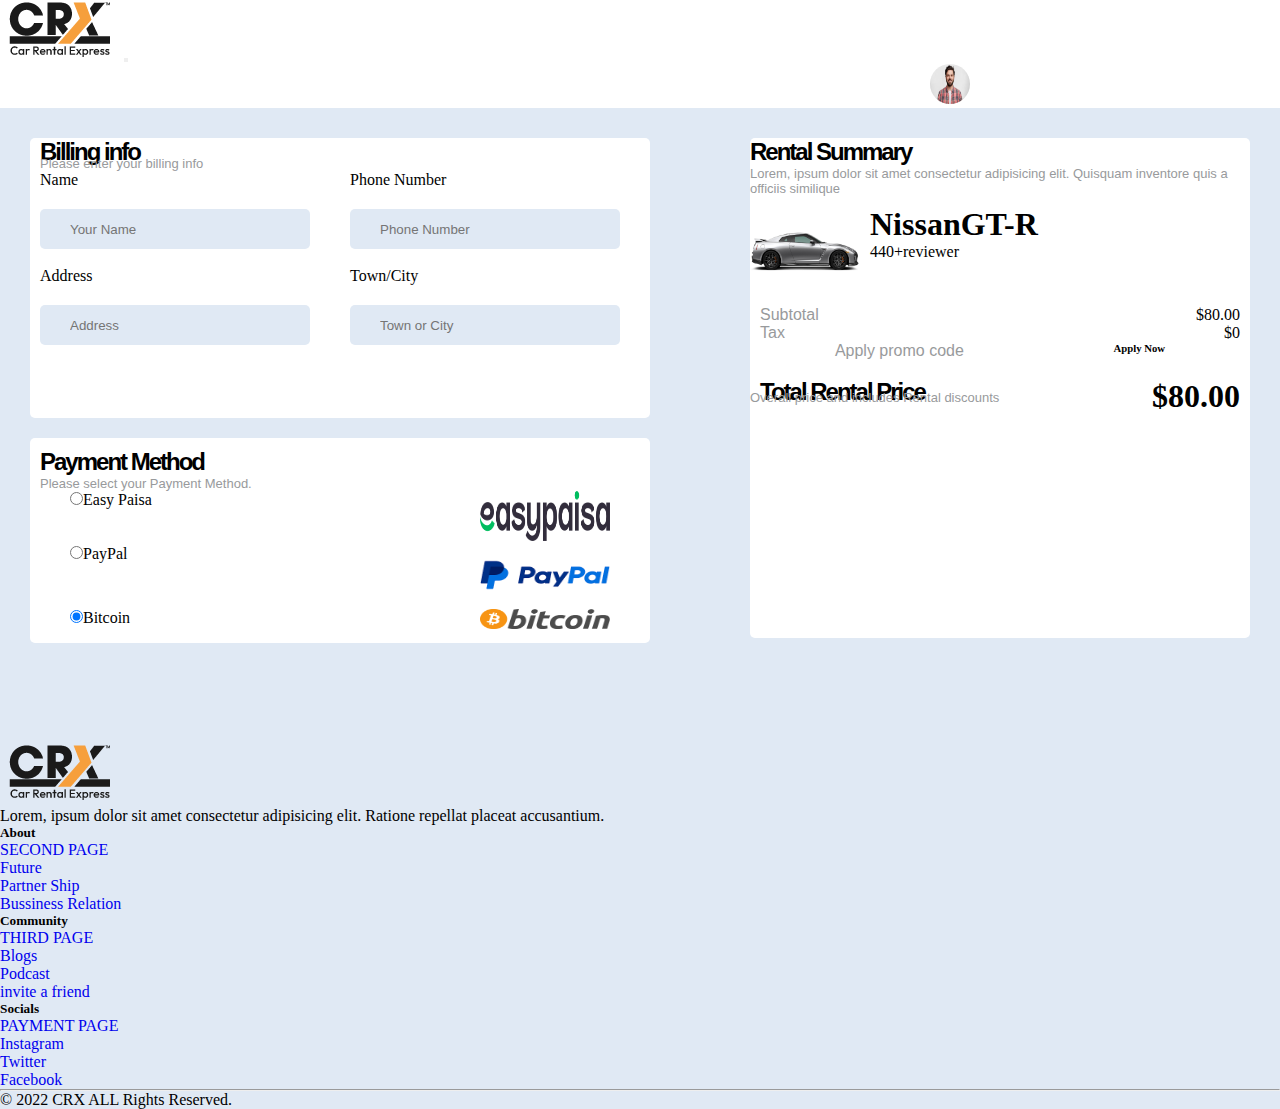
<file: payment-page.html>
<!doctype html>
<html lang="en">

<head>
    <meta charset="utf-8">
    <meta name="viewport" content="width=device-width, initial-scale=1">
    <title>Payment page </title>
    <link href="https://cdn.jsdelivr.net/npm/bootstrap@5.3.2/dist/css/bootstrap.min.css" rel="stylesheet"
        integrity="sha384-T3c6CoIi6uLrA9TneNEoa7RxnatzjcDSCmG1MXxSR1GAsXEV/Dwwykc2MPK8M2HN" crossorigin="anonymous">
    <link rel="stylesheet" href="style.payment.css">
    <link rel="stylesheet" href="https://cdnjs.cloudflare.com/ajax/libs/font-awesome/6.5.1/css/all.min.css"
        integrity="sha512-DTOQO9RWCH3ppGqcWaEA1BIZOC6xxalwEsw9c2QQeAIftl+Vegovlnee1c9QX4TctnWMn13TZye+giMm8e2LwA=="
        crossorigin="anonymous" referrerpolicy="no-referrer" />
</head>

<body>
    <div style="background-color: rgb(255, 255, 255);">
        <nav class="navbar navbar-expand-lg ">
            <div class="container-fluid">
                <img class="navbar-brand" href="#" src="./logo_0.png">
                <button class="navbar-toggler" type="button" data-bs-toggle="collapse" data-bs-target="#navbarText"
                    aria-controls="navbarText" aria-expanded="false" aria-label="Toggle navigation">
                    <span class="navbar-toggler-icon"></span>
                </button>
                <div class="collapse navbar-collapse" id="navbarText">
                    <span class="navbar-textsss">
                        <i class="fa-solid fa-heart fa-xl"></i>
                        <i class="fa-solid fa-bell fa-xl"></i>
                        <img style="height: 40px; width: 40px; border-radius: 50px;"
                            src="./young-bearded-man-with-striped-shirt_273609-5677.avif" alt="">
                    </span>
                </div>
            </div>
        </nav>
    </div>
    <div class="pay-first-big-cont">
        <div class="first-seccc">
            <h2 class="heading-second">Billing info</h2>
            <p class="paragraph-class" style="margin-top: -10px;">Please enter your billing info</p>
            <div>
                <div class="form-section-first">
                    <label style="color: black;">Name<br />
                        <input class="search-boxx" type="text" name="mobile" placeholder="Your Name" /></label><br />
                    <label style="color: black;">Phone Number<br />
                        <input class="search-boxx" type="text" name="mobile" placeholder="Phone Number" /></label><br />
                </div>
                <br>
                <div class="form-section-first">
                    <label style="color: black;">Address<br />
                        <input class="search-boxx" type="text" name="mobile" placeholder="Address" /></label><br />
                    <label style="color: black;">Town/City<br />
                        <input class="search-boxx" type="text" name="mobile" placeholder="Town or City" /></label><br />
                </div>
            </div>
        </div>

        <div class="second-seccc">
            <h2 class="heading-second">Rental Summary</h2>
            <p class="paragraph-class">Lorem, ipsum dolor sit amet consectetur adipisicing elit. Quisquam inventore quis
                a officiis similique</p>
            <div class="imagee-paragraphh">
                <div class="form-sec-two-img">
                    <img style="height: 40px; width: 110px;" src="car2.png" alt="">
                </div>
                <div class="text-word-stars">
                    <h5 class="card-textword">NissanGT-R</h5>

                    <span class="fa fa-star checked"></span>
                    <span class="fa fa-star checked"></span>
                    <span class="fa fa-star checked"></span>
                    <span class="fa fa-star checked"></span>
                    <span class="fa fa-star "></span>
                    <span>440+reviewer</span>
                </div>
            </div>


            <div class="para-plus-price">
                <p class="paragraph-class" style="font-size: medium;">Subtotal</p>
                <p style="color: black;">$80.00</p>
            </div>

            <div class="para-plus-price">
                <p class="paragraph-class" style="font-size: medium;">Tax</p>
                <p style="color: black;">$0</p>
            </div>

            <div class="para-plus-price-second">
                <p class="paragraph-class" style="font-size: medium;">Apply promo code </p>
                <h6 style="color: black;">Apply Now </h6>
            </div>

            <br>
            <div class="para-plus-price-third">
                <h3 class="heading-second">Total Rental Price</h3>
                <h1 style="color: black;">$80.00 </h1>
            </div>
            <p class="paragraph-class" style="font-size: small; margin-top: -25px;">Overall price and includes Rental
                discounts</p>
        </div>
    </div>

    <div class="foot-second-sec">
        <h2 class="heading-second">Payment Method</h2>
        <p class="paragraph-class">Please select your Payment Method.</p>
        <div class="checked-section">
        <div >
            <input type="radio" name="genre" value="rock" checked="checked" />Easy Paisa
        </div>
        <div>
            <img style="width: 130px; height: 50px;" src="./Asset-1@4x-8.png" alt="">
        </div>
        </div>
        <div class="checked-section">
            <div >
                <input type="radio" name="genre" value="rock" checked="checked" />PayPal
            </div>
            <div>
                <img style="width: 130px; height: 60px;" src="./download (1).png" alt="">
            </div>
            </div>
            <div class="checked-section">
                <div >
                    <input type="radio" name="genre" value="rock" checked="checked" />Bitcoin
                </div>
                <div>
                    <img style="width: 130px; height: 20px;" src="./Bitcoin_logo.svg.png" alt="">
                </div>
                </div>  
    </div>


    <div>
        <footer class="bg-dark text-while pt-5 pb-4" style="margin-top: 100px;">

            <div class="container text-center text-md-left">
        
                <div class="row text-center text-md-left ">
        
                    <div class="col-md-3 col-lg-3 col-xl-3 mx-auto mt-3">
                        <img src="logo_0.png" alt="">
                        <p class="text-white">Lorem, ipsum dolor sit amet consectetur adipisicing elit. Ratione repellat placeat accusantium.</p>
        
                    </div>
        
                    <div class="col-md-2 col-lg-2 col-xl-2 mx-auto mt-3  text-warning">
                        <h5 class="text-uppercase mb-4 font-weight-bold">About</h5>
                        <P>
                            <a href="./sec-page.html" class="text-white"  style="text-decoration: none;"> SECOND PAGE</a>
                        </P>
        
                        <P>
                            <a href="#"  class="text-white" style="text-decoration: none;"> Future</a>
                        </P>
        
                        <P>
                            <a href="#"  class="text-white" style="text-decoration: none;"> Partner Ship</a>
                        </P>
        
                        <P>
                            <a href="#"  class="text-white" style="text-decoration: none;"> Bussiness Relation</a>
                        </P>
        
                    </div>
        
                    <div class="col-md-2 col-lg-2 col-xl-2 mx-auto mt-3">
                        <h5 class="text-uppercase mb-4 font-weight-bold text-warning"> Community</h5>
                        <P>
                            <a href="./third-page.html" class="text-white" style="text-decoration: none;"> THIRD PAGE</a>
                        </P>
        
                        <P>
                            <a href="#" class="text-white" style="text-decoration: none;"> Blogs</a>
                        </P>
        
                        <P>
                            <a href="#" class="text-white" style="text-decoration: none;"> Podcast</a>
                        </P>
        
                        <P>
                            <a href="#" class="text-white" style="text-decoration: none;"> invite a friend</a>
                        </P>
        
                    </div>
        
                                    <div class="col-md-2 col-lg-2 col-xl-2 mx-auto mt-3">
                        <h5 class="text-uppercase mb-4 font-weight-bold text-warning"> Socials</h5>
                        <P>
                            <a href="#" class="text-white" style="text-decoration: none;"> PAYMENT PAGE</a>
                        </P>
        
                        <P>
                            <a href="#" class="text-white" style="text-decoration: none;"> Instagram</a>
                        </P>
        
                        <P>
                            <a href="#" class="text-white" style="text-decoration: none;"> Twitter</a>
                        </P>
        
                        <P>
                            <a href="#" class="text-white" style="text-decoration: none;"> Facebook</a>
                        </P>
        
                    </div>
        
                </div>
        
                <hr class="mb-4">
                <div class=" ">
                    <div class="col-md-7 col-lg-8 mx-auto text-white " >
                        <p>© 2022 CRX ALL Rights Reserved.</p>
        
                    </div>
        
                </div>
        
            </div>
        </footer>
    </div>



    <script src="https://cdn.jsdelivr.net/npm/bootstrap@5.3.2/dist/js/bootstrap.bundle.min.js"
        integrity="sha384-C6RzsynM9kWDrMNeT87bh95OGNyZPhcTNXj1NW7RuBCsyN/o0jlpcV8Qyq46cDfL"
        crossorigin="anonymous"></script>
</body>

</html>
</file>
<file: style.css>
* {
    padding: 0%;
    margin: 0%;
    box-sizing: border-box;
}

.navbar-text {
    width: 140px;
    margin-left: 420px;
    word-spacing: 20px;
}

.navbar-iconses {
    width: 800px;
    height: 100px;
    margin-left: 100px;
    background-color: aqua;
    display: flex !important;
    justify-content: end !important;
    justify-self: end !important;
    justify-items: end !important;

}


.search-box {
    border-radius: 50px;
    margin-left: 100px;
    width: 400px;
    background-color: #fff;
    border: 1px solid rgb(192, 190, 190);
}

.input-section {
    padding: 0px 10px;
    border: none;
    height: 25px;
    border-radius: 50px;
    outline: none;

}

.search-btn {
    cursor: pointer;
    border-style: none;
    outline: none;
    background-color: #989a9c;
    height: 30px;
    width: 30%;
    border-radius: 50px;
    margin-left: 73px;
    font-size: medium;
}

.navbar-imagee-nav {
    width: 30px;
    height: 30px;
}

.borderline {
    border: 1px solid rgb(225, 222, 222);
    margin-top: 3%;
}

.sec-navbar-icons {
    background-color: blue;
    width: 400px;
    height: 200px;
}


.form-section {

    margin-left: -150px;
    margin-top: 1030px;
    width: 200px;
    height: 800px;
    position: absolute;
}

.form-design {
    background-color: #fff;
    font-family: 'Lucida Sans', 'Lucida Sans Regular', 'Lucida Grande', 'Lucida Sans Unicode', Geneva, Verdana, sans-serif;
    font-weight: bolder;
    margin-left: 20px;
    position: relative;
    width: 300px;
    height: 320px;

}

.para-styleing {
    font-size: 15px;
    font-weight: 100;
    color: #989a9c;
}

.sec-form-design {
    font-family: 'Lucida Sans', 'Lucida Sans Regular', 'Lucida Grande', 'Lucida Sans Unicode', Geneva, Verdana, sans-serif;
    font-weight: bolder;
    margin-left: 20px;
    position: relative;
    width: 150px;
    height: 225px;

}

.third-form-design {
    font-family: 'Lucida Sans', 'Lucida Sans Regular', 'Lucida Grande', 'Lucida Sans Unicode', Geneva, Verdana, sans-serif;
    font-weight: bolder;
    margin-left: 20px;
    position: relative;
    width: 150px;
    height: 100px;

}

.card-sections {
    display: flex;
    justify-content: center;
    flex-wrap: wrap;
    margin-top: 100px;
    width: 800px;
    margin-left: 200px;
}



.card-group {
    width: 1010px !important;
    /* gap: 50px; */
    column-gap: 50px;
    margin-left: 200px;

}


.card-body {
    text-align: center;

}

.card {
    border-style: none;
}


.card-text {
    text-align: start;
    font-family: 'Lucida Sans', 'Lucida Sans Regular', 'Lucida Grande', 'Lucida Sans Unicode', Geneva, Verdana, sans-serif;

}


.buttton {
    color: #fff;
    /* background-color:  #007aff; */
    background-color: #db8309;
    width: 80px;
    height: 30px;
    border-style: none;
    border-radius: 5px;
}


.bigg-cont {
    display: flex;
    justify-content: center;
}

.small-container {
    background-color: #007aff;
    color: white;
    border-style: none;
    border-radius: 5px;
    width: 130px;
    font-size: small;
    height: 30px;
    margin-left: 150;
    margin-top: 40px;
}
</file>
<file: style.payment.css>
* {
    padding: 0%;
    margin: 0%;
    box-sizing: border-box;
}

.navbar-textsss {
    width: 140px;
    margin-left: 930px;
    word-spacing: 20px;
}


body{
    background-color: #E0E9F4;
}

.search-boxss {
    border-radius: 50px;
    margin-left: 100px;
    width: 400px;
    background-color: #fff;
    border: 1px solid rgb(192, 190, 190);
}

.input-sectionss {
    padding: 0px 10px;
    border: none;
    height: 25px;
    border-radius: 50px;
    outline: none;
}

.search-btnss {
    cursor: pointer;
    border-style: none;
    outline: none;
    background-color: #989a9c;
    height: 30px;
    width: 30%;
    border-radius: 50px;
    margin-left: 73px;
    font-size: medium;
}


.pay-first-big-cont{

    margin-top: 30px;
    /* padding: 0% 30px; */
display: flex;
justify-content: space-between;
padding: 0px 30px;
}

.first-seccc{
    background-color: rgb(255, 255, 255);
    height: 280px;
    width: 620px;
    border-radius: 5px;
    padding: 0px 10px;
}

.second-seccc{
    background-color: rgb(255, 255, 255);
    height: 500px;
    width: 500px;
    border-radius: 5px;

}

.heading-second{
    font-size: x-large;
    color: black;
    font-family: 'Lucida Sans', 'Lucida Sans Regular', 'Lucida Grande', 'Lucida Sans Unicode', Geneva, Verdana, sans-serif;
    letter-spacing: -2px;
}

.paragraph-class{
    font-family: 'Lucida Sans', 'Lucida Sans Regular', 'Lucida Grande', 'Lucida Sans Unicode', Geneva, Verdana, sans-serif;
    font-size: small;
    color: #989a9c;
}

.form-section-first{
    background-color: rgb(255, 255, 255);
    display: flex;
    flex-direction: row;
    justify-content: space-between;
}

.form-section{
    background-color: rgb(255, 255, 255);
    display: flex;
    flex-direction: row;
    justify-content: space-between;
}

.search-boxx{
    border-style: none;
    padding: 20px 30px;
    height: 10px;
    margin-top: 20px;
    background-color: #E0E9F4;
    width: 270px;
    border-radius: 5px;
    
}

.form-sec-two-img{
display: flex;
justify-content: center;
    width: 13   0px;
    border-radius: 5px;
    align-items: center;
    height: 110px;

}

.imagee-paragraphh{

    display: flex;
}

.card-textword {
    font-weight: bolder;
    font-size: xx-large;
}

.text-word-stars{
    margin-top: 10px;
    margin-left: 10px;
}

.para-plus-price{
    padding: 0% 10px;
    display: flex;
    justify-content: space-between;

}

.para-plus-price-second{
    padding: 0% 10px;
    display: flex;
    justify-content: space-around;

}

.para-plus-price-third{
    padding: 0% 10px;
    display: flex;
    justify-content: space-between;
}

.foot-second-sec{
    background-color: rgb(255, 255, 255);
    height: max-content;
    width: 620px;
    border-radius: 5px;
    padding: 10px 10px;
    margin-left: 30px;
    margin-top: -200px;
}

.checked-section{
    display: flex;
    justify-content: space-between;
    padding: 0% 30px;
    
}
</file>
